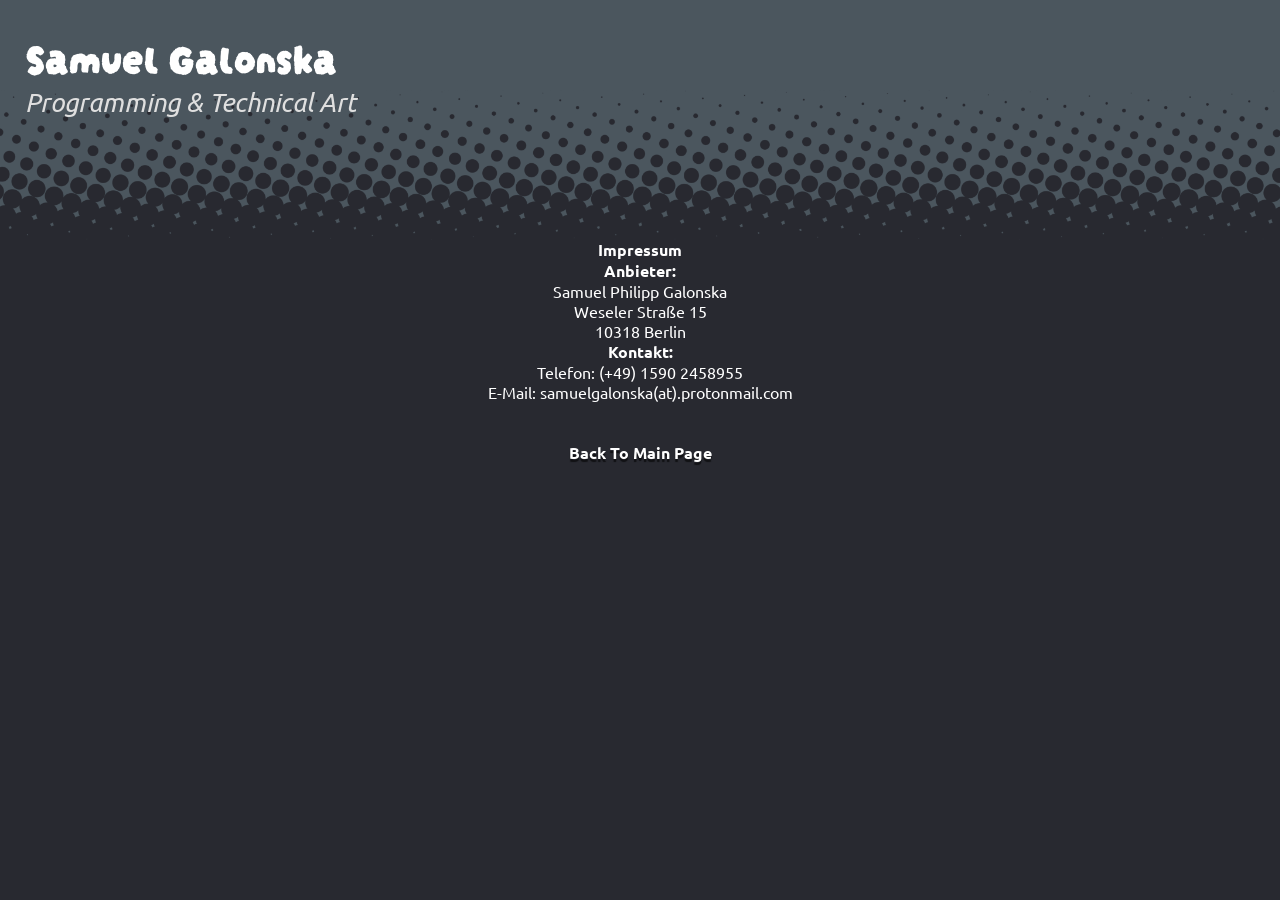
<file: Impressum.html>
<!DOCTYPE html>
<html lang="en">
<head>
    <meta charset="UTF-8"/>
    <meta name="viewport" content="width=device-width, initial-scale=1.0" />
    <title>Portfolio Samuel Galonska</title>
    <link rel="stylesheet" href="MainPageStyle.css">

    <link rel="preconnect" href="https://fonts.googleapis.com">
    <link rel="preconnect" href="https://fonts.gstatic.com" crossorigin>
    <link href="https://fonts.googleapis.com/css2?family=Darumadrop+One&display=swap" rel="stylesheet">
    <link href="https://fonts.googleapis.com/css2?family=Ubuntu:ital,wght@0,400;0,500;0,700;1,500&display=swap" rel="stylesheet">

    <link rel="portfolio-favicon" sizes="180x180" href="ref/Favicon/Favicon_Big.webp">
    <link rel="icon" type="image/png" sizes="32x32" href="ref/Favicon/Favicon_Medium.webp">
    <link rel="icon" type="image/png" sizes="16x16" href="ref/Favicon/Favicon_Small.webp">
</head>

<body>
    <header>
        <h1>Samuel Galonska</h1>
        <h2>Programming & Technical Art</h2>
    </header>
    <div class="background-gradient" id="impressum"></div>
    <div class="background-upper" id="impressum"></div>

    <div class="impressum">
        <p><b>Impressum</b></p>
        <p><b>Anbieter:</b><br>Samuel Philipp Galonska<br>Weseler Straße 15<br>10318 Berlin</p>
        <p><b>Kontakt:</b><br>Telefon: (+49) 1590 2458955<br>E-Mail: samuelgalonska(at).protonmail.com</p>
        <br><br>
        <a href="index.html"><b><p>Back To Main Page</p></b></a>
    </div>
    
</body>
</html>
</file>
<file: MainPageStyle.css>
:root{
    /* cards */
    --defaultCardWidth: 90px;
    --defaultCardHeight: 126px;
    --defaultDropShadowY: 12px;
    --defaultDropShadowBlur: 2px;
    --defaultFontSize: 8pt;
    --defaultBottom: 14%;

    --activeCardWidth: 150px;
    --activeCardHeight: 210px;
    --activeDropShadowY: 30px;
    --activeDropShadowBlur: 5px;
    --activeFontSize: 15pt;
    --activeBottom: 13%;

    --cardBaseXOffset: 30px;
    --cardEaseXOffset: 80px;
    
    --cardShadowOpacity: .6;
    --cardTrackHeightAddition: 40px;

    --defaultMargin: 40px;
    --buttonMargin: 20px;
    --mainPanelWidth: 325px;

    /* background */
    --bgColorTop:#4B565E;
    --bgColorBottom: #282930;
    --bgColorMid: #313B44;
    --cardSelectionHeight:0;
    --arrowTranslate: 0;
    --bgGradientHeight: 180px;
    --bgGradientOffset: 400px;


    /* JavaScript */
    --peekCardCount: 2;
}

/* #region fonts */

.darumadrop-one-regular {
  font-family: "Darumadrop One", sans-serif;
  font-weight: 400;
  font-style: normal;
}

.ubuntu-regular {
  font-family: "Ubuntu", sans-serif;
  font-weight: 400;
  font-style: normal;
}

.ubuntu-medium {
  font-family: "Ubuntu", sans-serif;
  font-weight: 500;
  font-style: normal;
}

.ubuntu-bold {
  font-family: "Ubuntu", sans-serif;
  font-weight: 700;
  font-style: normal;
}

.ubuntu-medium-italic {
  font-family: "Ubuntu", sans-serif;
  font-weight: 500;
  font-style: italic;
}

@font-face{
    font-family: "BigBoy";
    src: url("ref/Bigboy.ttf") format('truetype');
    font-weight: normal;
    font-style: normal;
}

/* #endregion */

*{
    padding: 0;
    margin: 0;
    font-family: "Ubuntu", Helvetica, sans-serif;
}

/* #region background */

body{
    background-color: var(--bgColorBottom);
}

.background-gradient{
    background-color: var(--bgColorBottom);
    position: absolute;
    height: var(--bgGradientHeight);
    width: 100%;
    z-index: -9;
    top: calc(var(--bgGradientOffset) - var(--bgGradientHeight));

    -webkit-mask-image: url("ref/Gradients/Dotted_TileableMask.png");
    mask-image: url(ref/Gradients/Dotted_TileableMask.png);
    
    -webkit-mask-mode: alpha;
    mask-mode: alpha;

    -webkit-mask-repeat: repeat-x;
    mask-repeat: repeat-x;

    -webkit-mask-position: left top;
    mask-position: left top;

    -webkit-mask-size: auto 100%;
    mask-size: auto 100%;
}

* #impressum{
    --bgGradientHeight: 70px;
    --bgGradientOffset: 200px;
}

.background-upper{
    background-color: var(--bgColorTop);
    position: absolute;
    top: 0px;
    height: var(--bgGradientOffset);
    width: 100%;
    z-index: -10;
}

/* #endregion */

/* #region header */

header {
    margin-top: 53px;
    margin-left: 24px;
}

.header-button{
    background-color: inherit;
    border-style: none;
}

h1{
    color: white;
    font-family: "Darumadrop One", Helvetica, sans-serif ;
    font-size: 21pt;
}

h2 {
    font-weight: 500;
    font-style: italic;
    font-size: 13pt;
    color:#DFDFDF;
}

/* #endregion */

/* #region cards */
.card-selection{
    --cardSelectionHeight: calc(var(--activeCardHeight) + calc(var(--cardTrackHeightAddition) * 2));
    height: var(--cardSelectionHeight);
    overflow: hidden;
    position: relative;
    margin-top: calc(var(--cardTrackHeightAddition) * -1 + 35px);
}

.card-track{
    position: relative;
    height: 100%;
    overflow-x: hidden;
}

@property --left{
    syntax: '<length>';
    inherits: false;
    initial-value: -99999px;
}

@property --cardWidth{
    syntax: '<length>';
    inherits: false;
    initial-value: 0;
}

@property --cardHeight{
    syntax: '<length>';
    inherits: false;
    initial-value: 0;
}

@property --rotation{
    syntax: '<angle>';
    inherits: false;
    initial-value: 0turn;
}

@property --fontSize{
    syntax: '<length>';
    inherits: true;
    initial-value: 10pt;
}

@property --bottom{
    syntax: '<length>';
    inherits: true;
    initial-value: 0%;
}

@property --dropShadowY{
    syntax: '<length>';
    inherits: true;
    initial-value: 0px;
}

@property --dropShadowBlur{
    syntax: '<length>';
    inherits: true;
    initial-value: 0px;
}

.card{
    --display: none;
    --visibility: hidden;
    --zIndex: 0;

    width: var(--cardWidth);
    min-width: var(--cardWidth);;
    height: var(--cardHeight);
    display: var(--display);
    visibility: var(--visibility);

    position: absolute;
    left: var(--left);
    z-index: var(--zIndex);
    top: 50%;
    transform: translate(-50%, -50%) rotate(var(--rotation));
}

.card img {
    border-radius: 5%;
    height: 100%;
    width: 100%;;
    filter: drop-shadow(0px var(--dropShadowY) var(--dropShadowBlur)
     rgb(0 0 0 / var(--cardShadowOpacity)));
}

.card p {
    font-family: 'BigBoy', Helvetica, sans-serif;
    letter-spacing: 10%;
    font-size: var(--fontSize);
    text-align: center;
    color: #f0f0f0;

    position: relative;
    bottom: var(--bottom);
    left: 50%;
    transform: translate(-50%, -50% );
    z-index: 1;
}

#Ecospire p, #MajorTom p {
    color: black;
}

/* #endregion */

/* #region card arrows */
.arrow{
    position: absolute;
    width: 50px;
    height: 50px;
    border-radius: 50%;
    border: solid;
    border-color: white;
    background-color: var(--bgColorBottom);
    text-align: center;
    font-size: 30px;
    z-index: 10;
    top: 50%;
    left: 50%;
}

.arrow img
{
    width: 50%;
    height: 50%;
}

.arrow.left:hover, .arrow.right:hover{
    background-color: #3F4C5E;
    transition: .2s ease;
    transform: var(--arrowTranslate) scale(1.3);
}

.arrow.left:active, .arrow.right:active{
    background-color: #9DC3CC;
    border-color: var(--bgColorBottom);
}

.arrow.left{
    --arrowTranslate: translate(calc(-100% - var(--activeCardWidth) * .5 - var(--buttonMargin)), -50%);
    transform: var(--arrowTranslate);
}

.arrow.right{
    --arrowTranslate: translate(calc(var(--activeCardWidth) * .5 + var(--buttonMargin)), -50%);
    transform: var(--arrowTranslate);
}

/* #endregion */

/* #region project content */
.project-content{
    text-align: center;
    color: white;
    margin-top: 10px;
    margin-bottom: 50px;
}

h3{
    font-size: 32pt;
    color: #C9E7DF;
    filter: drop-shadow(0px 7px 0px rgb(0 0 0 / var(--cardShadowOpacity)));
    margin-bottom: var(--defaultMargin);
}

.main-panel{
    width: var(--mainPanelWidth);
    margin: 0 auto var(--defaultMargin) auto;
}
/* #region Quick Facts */

.quick-facts{
    display: flex;
    justify-content: space-between;
    align-content: space-between;
    flex-wrap: wrap;
    width: 100%;
    height: 180px;
    margin-bottom: var(--defaultMargin);
}

.quick-facts .fact{
    width: 140px;
    height: 72px;
    border-radius: 8px;
    position: relative;
}

.quick-facts .fact p {
    text-align: center;
    margin: auto;
}

.fact img{
    position: absolute;
    transform: translate(-50%, -50%);
}

.quick-facts .fact img{
    top: 10px;
    width: 65px;
    height: 65px;
}

.time-frame img, .team img{
    left: 15px;
}

.number{
    font-weight: 700;
    position: absolute;
    transform: translate(-50%);
}

.spec{
    font-style: italic;
    font-weight: 500;
    width: 100%;
    letter-spacing: 10%;
    position: absolute;
    left: 50%;
    transform: translateX(-50%);
}

.quick-facts .number{
    font-size: 22pt;
    left: 50%;
    top: 12px;
}

.quick-facts .spec{
    font-size: 9pt;
    bottom: 13px;
}

.time-frame{
    background-color: #2E4D3E;
}

.team{
    background-color: #477665;
}

.context{
    background-color: #528889;
}

.engine{
    background-color: #80A3B2;
}
/* #endregion */

/* #region Personal Contribution */

.contribution{
    margin-bottom: var(--defaultMargin);
}

h4{
    font-weight: 500;
    font-size: 16pt;
}

.percentage-bar{
    height: 12px;
    border-radius: 6px;
    overflow: hidden;
    display: flex;
    justify-content: stretch;
    margin-top: calc(var(--defaultMargin) * .5);
}

.programming-bar{
    background-color: #4D707F;
}

.visual-bar{
    background-color: #BF8340;
}

.gamedesign-bar{
    background-color: #71283E;
}

/* #region Per Project Percentages */

.programming-bar#Seashaken {
    flex-basis: 70%;
}

.visual-bar#Seashaken {
    flex-basis: 20%;
}

.gamedesign-bar#Seashaken {
    flex-basis: 10%;
}

/* #endregion */

.percentage-stats{
    margin-top: calc(var(--defaultMargin) * .5);
    display: flex;
    justify-content: space-between;
    pointer-events: none;
}

.percentage-stats .fact{
    width: 90px;
    height: 48px;
    border-radius: 5px;
    position: relative;
}

.percentage-stats img{
    width: 40px;
    height:40px;
    left:12px;
    top:12px;
}

.percentage-stats .number{
    font-size: 14pt;
    left: 60%;
    bottom: 20px;
}

.percentage-stats .spec{
    font-size: 6.5pt;
    bottom: 6px;
}

.programming{
    background-color: #4D707F;
}

.visual-design{
    background-color: #BF8340;
}

.game-design{
    background-color: #71283E;
}

/* #endregion */

/* #region Info Text  */

.info-text{
    text-align: left;

    --text-indentation: 2%;
}

video.info-video{
    width: 100%;
    height: auto;
    margin-bottom: calc(var(--defaultMargin) * .3);
}

#remove-margin{
    margin-bottom: 0;
}

ul, #larger-margin, .socials-wrapper{
    margin-bottom: calc(var(--defaultMargin) * .6);
}

.info-text p{
    margin-bottom: calc(var(--defaultMargin) * .15);
}

ul{
    margin-left: calc(18px + var(--text-indentation));
}


li{
    margin-bottom: calc(var(--defaultMargin) * .2)
}

.info-text h4{
    margin-bottom: calc(var(--defaultMargin) * .3);
}

.subheader{
    font-weight: 500;
    font-style: italic;
}

.socials-wrapper{
    height: 80px;
    width: 100vw;
    --mainPanelLeftMargin: calc((100vw - var(--mainPanelWidth)) * -0.5);
    margin-left: var(--mainPanelLeftMargin);
    background-color: var(--bgColorMid);
}

.socials{
    height: 100%;
    width: var(--mainPanelWidth);
    margin-left: calc(var(--mainPanelLeftMargin) * -1);
    display: flex;
    justify-content: space-around;
    align-content: space-between;
}

.socials a{
    transition: .2s;
    height: 100%;
    aspect-ratio: 1 / 1;
    position:relative;
    /* filter: drop-shadow(0 5px 1px rgb(0 0 0 / var(--cardShadowOpacity))); */
}

.socials a:hover{
    cursor: pointer;
    transition: .2s;
    transform: translateY(-5px);
    filter: drop-shadow(0 10px 2px rgb(0 0 0 / var(--cardShadowOpacity)));
}

.socials a img{
    width: 80%;
    aspect-ratio: 1 / 1;
    position: absolute;
    left: 50%;
    transform: translateX(-50%);
    bottom: 25%;
}

.socials a p{
    position: absolute;
    bottom: 15%;
    margin-bottom: 0;
    text-align: center;
    text-decoration: inherit;
    color: inherit;
    width: 100%;
}
/* #endregion */

/* #endregion */

/* #region Footer */
.impressum, footer
{
    text-align: center;
    color: white;
    margin-bottom: var(--defaultMargin);
}

.impressum{
    margin-top: 50px;
}

a{
    text-decoration: inherit;
    color: inherit;
}

footer a, .impressum a{
    display: inline-block;
    transition-duration: .2s;
    text-shadow: 0px 3px 1px rgb(0 0 0 / var(--cardShadowOpacity));
}

footer a:hover, .impressum a:hover{
    transition-duration: 0.2s;
    text-shadow: 0px 10px 5px rgb(0 0 0 / var(--cardShadowOpacity));
    transform: translateY(-5px) scale(1.3);
}
/* #endregion */

@media (min-width: 640px) {
    :root{
        --defaultCardWidth: 135px;
        --defaultCardHeight: 189px;
        --defaultFontSize: 11pt;
        --defaultBottom: 12%;

        --activeCardWidth: 225px;
        --activeCardHeight: 315px;
        --activeFontSize: 22.5pt;
        --activeBottom: 12%;

        --cardBaseXOffset: 45px;
        --cardEaseXOffset: 120px;

        --defaultMargin: 60px;
        --buttonMargin: 20px;
        --mainPanelWidth: 580px;

        --bgGradientHeight: 280px;
        --bgGradientOffset: 475px;
    }

    h1{
        font-size: 26pt;
    }

    h2{
        font-size: 16pt;
    }

    h3{
        font-size: 40pt;
        filter: drop-shadow(0px 7.5px 0px rgb(0 0 0 / var(--cardShadowOpacity)));
    }

    h4{
        font-size: 24pt;
    }

    /* Quick Facts */
    .quick-facts{
        height: 240px;
        justify-content: space-around;
    }

    .quick-facts .fact{
        width: 210px;
        height: 100px;
        border-radius: 12px;
    }

    .quick-facts .fact img{
        top: 15px;
        width: 80px;
        height: 80px;
    }

    .quick-facts .number{
        font-size: 29pt;
        top: 16px;
    }

    .quick-facts .spec{
        font-size: 11pt;
        bottom: 17px;
    }

    /* Personal Contribution */
    .percentage-bar{
        height: 14px;
        border-radius: 7px;
    }

    .percentage-stats{
        justify-content: space-around;
    }

    .percentage-stats .fact{
        width: 135px;
        height: 62px;
        border-radius: 7.5px;
    }

    .percentage-stats img{
        width: 60px;
        height: 60px;
        left: 12px;
        top: 12px;
    }

    .percentage-stats .number{
        font-size: 21pt;
        bottom: 25px;
    }

    .percentage-stats .spec{
        font-size: 9.25pt;
        bottom: 9px;
    }

    /* Info Text */
    .socials-wrapper{
        height: 100px;
    }
}

@media (min-width: 1025px){
    :root{
        --defaultCardWidth: 180px;
        --defaultCardHeight: 252px;
        --defaultFontSize: 14pt;

        --activeCardWidth: 300px;
        --activeCardHeight: 420px;
        --activeFontSize: 30pt;

        --cardBaseXOffset: 50px;
        --cardEaseXOffset: 250px;

        --mainPanelWidth: 1000px;
        --buttonMargin: 40px;

        --bgGradientHeight: 380px;
        --bgGradientOffset: 550px;

        --peekCardCount: 3;
    }

    header {
        margin-top: 25px;
        margin-left: 25px;
    }

    h1{
        font-size: 31.5pt;
    }

    h2{
        font-size: 19.5pt;
    }

    h3{
        font-size: 48pt;
        filter: drop-shadow(0px 10px 0px rgb(0 0 0 / var(--cardShadowOpacity)));
    }

    .quick-facts{
        width: inherit;
        height: inherit;
    }

    /* Personal Contribution */
    .percentage-bar{
        height: 18px;
        border-radius: 9px;
    }

    .percentage-stats{
        margin-top: calc(var(--defaultMargin) * .75);
    }

    .percentage-stats .fact{
        width: 180px;
        height: 83px;
        border-radius: 7.5px;
    }

    .percentage-stats img{
        width: 70px;
        height: 70px;
    }

    .percentage-stats .number{
        bottom: 35px;
        left: 58%;
    }

    .percentage-stats .spec{
        bottom: 17px;
    }

    /* Info Text */
    .info-text{
        --text-indentation: 2%;
    }

    .socials-wrapper{
        height: 125px;
    }

    .info-text p{
        width: 80%;
    }

    /* Impressum */
    * #impressum{
        --bgGradientHeight: 150px;
        --bgGradientOffset: 240px;
    }

    .impressum{
        margin-top: 120px;
    }
}

@media (min-width: 3000px){
    :root{
        --defaultCardWidth: 360px;
        --defaultCardHeight: 504px;
        --defaultFontSize: 30pt;
        --defaultBottom: 11%;

        --activeCardWidth: 600px;
        --activeCardHeight: 840px;
        --activeFontSize: 60pt;
        --activeBottom: 10.5%;

        --cardBaseXOffset: 160px;
        --cardEaseXOffset: 320px;

        --defaultMargin: 110px;
        --buttonMargin: 50px;
        --mainPanelWidth: 2500px;

        --bgGradientHeight: 600px;
        --bgGradientOffset: 850px;
    }

    .arrow{
        width: 100px;
        height: 100px;
        border-width: 5px;
    }

    header {
        margin-top: 50px;
        margin-left: 25px;
    }

    h1{
        font-size: 41pt;
    }

    h2{
        font-size: 26pt;
    }

    h3{
        font-size: 100pt;
        filter: drop-shadow(0px 15px 0px rgb(0 0 0 / var(--cardShadowOpacity)));
    }
    
    h4{
        font-size: 50pt;
    }

    /* Quick Facts */

    .quick-facts .fact{
        width: 420px;
        height: 200px;
        border-radius: 24px;
    }

    .quick-facts .fact img{
        top: 15px;
        width: 160px;
        height: 160px;
    }

    .quick-facts .number{
        font-size: 58pt;
        top: 32px;
    }

    .quick-facts .spec{
        font-size: 22pt;
        bottom: 34px;
    }

    /* Personal Contribution */
    .percentage-bar{
        height: 30px;
        border-radius: 15px;
    }

    .percentage-stats{
        margin-top: calc(var(--defaultMargin));
    }

    .percentage-stats .fact{
        width: 405px;
        height: 186px;
        border-radius: 22.5px;
    }

    .percentage-stats img{
        width: 140px;
        height: 140px;
        left: 12px;
        top: 12px;
    }

    .percentage-stats .number{
        font-size: 58pt;
        bottom: 70px;
        left: 56%;
    }

    .percentage-stats .spec{
        font-size: 22pt;
        bottom: 28px;
    }

    /* Info Text */
    .socials-wrapper{
        height: 250px;
    }

    .second p, .second ul{
        font-size: 30pt;
    }

    .socials a{
        filter: drop-shadow(0 10px 2px rgb(0 0 0 / var(--cardShadowOpacity)));
    }

    .socials a:hover{
        transform: translateY(-10px);
        filter: drop-shadow(0 20px 4px rgb(0 0 0 / var(--cardShadowOpacity)));
    }

    /* Impressum */
    .impressum p, footer p{
        font-size: 30pt;
    }

    footer a, .impressum a{
        text-shadow: 0px 10px 2px rgb(0 0 0 / var(--cardShadowOpacity));
    }

    footer a:hover, .impressum a:hover{
        text-shadow: 0px 20px 10px rgb(0 0 0 / var(--cardShadowOpacity));
        transform: translateY(-10px) scale(1.3);
    }
}
</file>
